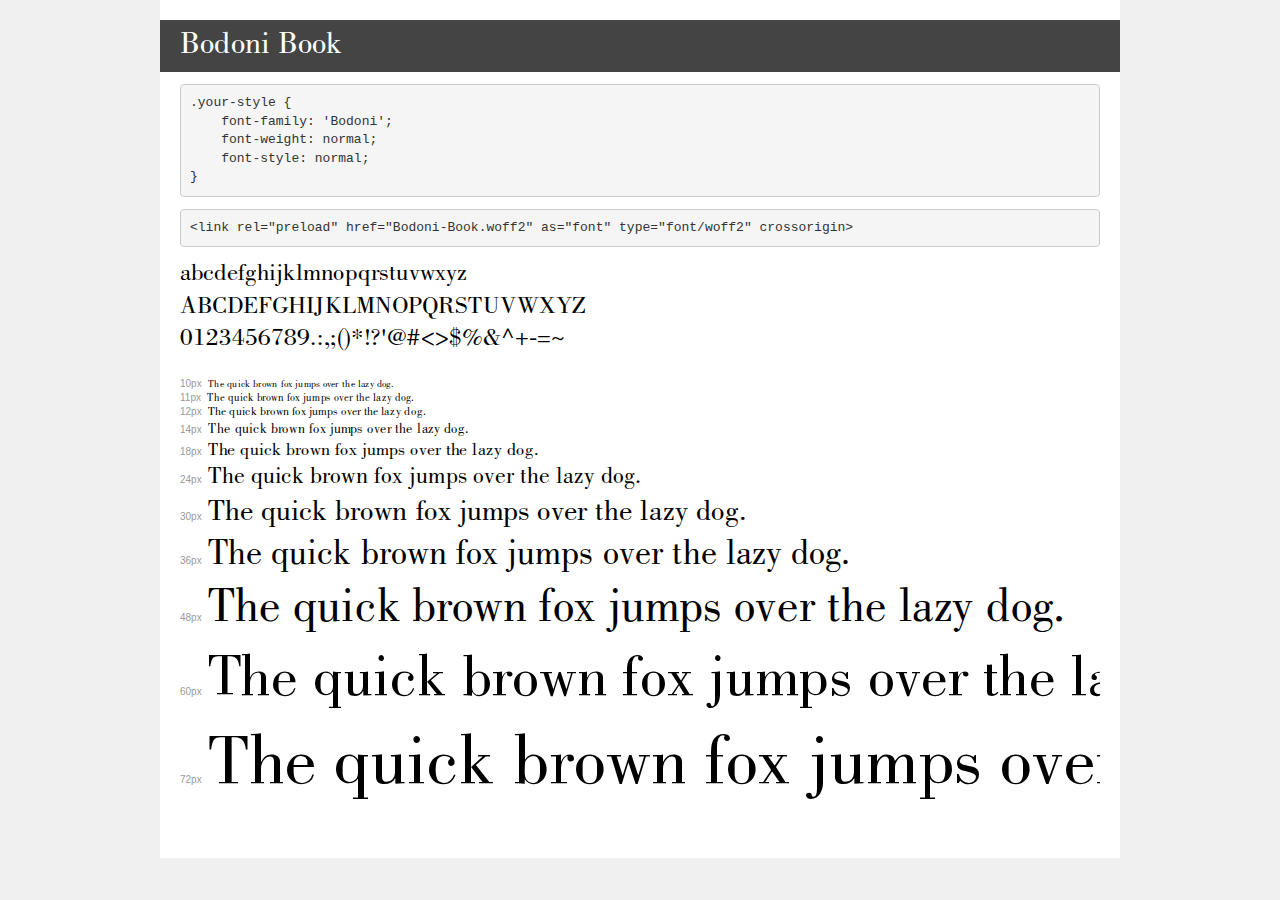
<file: bodoni/demo.html>
<!DOCTYPE html>
<html lang="en">
<head>
    <meta charset="utf-8">
    <meta http-equiv="X-UA-Compatible" content="IE=edge">
    <meta name="viewport" content="width=device-width, initial-scale=1">
    <meta name="robots" content="noindex, noarchive">
    <meta name="format-detection" content="telephone=no">
    <title>Transfonter demo</title>
    <link href="stylesheet.css" rel="stylesheet">
    <style>
        /*
        http://meyerweb.com/eric/tools/css/reset/
        v2.0 | 20110126
        License: none (public domain)
        */
        html, body, div, span, applet, object, iframe,
        h1, h2, h3, h4, h5, h6, p, blockquote, pre,
        a, abbr, acronym, address, big, cite, code,
        del, dfn, em, img, ins, kbd, q, s, samp,
        small, strike, strong, sub, sup, tt, var,
        b, u, i, center,
        dl, dt, dd, ol, ul, li,
        fieldset, form, label, legend,
        table, caption, tbody, tfoot, thead, tr, th, td,
        article, aside, canvas, details, embed,
        figure, figcaption, footer, header, hgroup,
        menu, nav, output, ruby, section, summary,
        time, mark, audio, video {
            margin: 0;
            padding: 0;
            border: 0;
            font-size: 100%;
            font: inherit;
            vertical-align: baseline;
        }
        /* HTML5 display-role reset for older browsers */
        article, aside, details, figcaption, figure,
        footer, header, hgroup, menu, nav, section {
            display: block;
        }
        body {
            line-height: 1;
        }
        ol, ul {
            list-style: none;
        }
        blockquote, q {
            quotes: none;
        }
        blockquote:before, blockquote:after,
        q:before, q:after {
            content: '';
            content: none;
        }
        table {
            border-collapse: collapse;
            border-spacing: 0;
        }
        /* demo styles */
        body {
            background: #f0f0f0;
            color: #000;
        }
        .page {
            background: #fff;
            width: 920px;
            margin: 0 auto;
            padding: 20px 20px 0 20px;
            overflow: hidden;
        }
        .font-container {
            overflow-x: auto;
            overflow-y: hidden;
            margin-bottom: 40px;
            line-height: 1.3;
            white-space: nowrap;
            padding-bottom: 5px;
        }
        h1 {
            position: relative;
            background: #444;
            font-size: 32px;
            color: #fff;
            padding: 10px 20px;
            margin: 0 -20px 12px -20px;
        }
        .letters {
            font-size: 25px;
            margin-bottom: 20px;
        }
        .s10:before {
            content: '10px';
        }
        .s11:before {
            content: '11px';
        }
        .s12:before {
            content: '12px';
        }
        .s14:before {
            content: '14px';
        }
        .s18:before {
            content: '18px';
        }
        .s24:before {
            content: '24px';
        }
        .s30:before {
            content: '30px';
        }
        .s36:before {
            content: '36px';
        }
        .s48:before {
            content: '48px';
        }
        .s60:before {
            content: '60px';
        }
        .s72:before {
            content: '72px';
        }
        .s10:before, .s11:before, .s12:before, .s14:before,
        .s18:before, .s24:before, .s30:before, .s36:before,
        .s48:before, .s60:before, .s72:before {
            font-family: Arial, sans-serif;
            font-size: 10px;
            font-weight: normal;
            font-style: normal;
            color: #999;
            padding-right: 6px;
        }
        pre {
            display: block;
            padding: 9px;
            margin: 0 0 12px;
            font-family: Monaco, Menlo, Consolas, "Courier New", monospace;
            font-size: 13px;
            line-height: 1.428571429;
            color: #333;
            font-weight: normal;
            font-style: normal;
            background-color: #f5f5f5;
            border: 1px solid #ccc;
            overflow-x: auto;
            border-radius: 4px;
        }
        /* responsive */
        @media (max-width: 959px) {
            .page {
                width: auto;
                margin: 0;
            }
        }
    </style>
</head>
<body>
<div class="page">
    <div class="demo">
        <h1 style="font-family: 'Bodoni'; font-weight: normal; font-style: normal;">Bodoni Book</h1>
        <pre title="Usage">.your-style {
    font-family: 'Bodoni';
    font-weight: normal;
    font-style: normal;
}</pre>
        <pre title="Preload (optional)">
&lt;link rel=&quot;preload&quot; href=&quot;Bodoni-Book.woff2&quot; as=&quot;font&quot; type=&quot;font/woff2&quot; crossorigin&gt;</pre>
        <div class="font-container" style="font-family: 'Bodoni'; font-weight: normal; font-style: normal;">
            <p class="letters">
                abcdefghijklmnopqrstuvwxyz<br>
ABCDEFGHIJKLMNOPQRSTUVWXYZ<br>
                0123456789.:,;()*!?'@#&lt;&gt;$%&^+-=~
            </p>
            <p class="s10" style="font-size: 10px;">The quick brown fox jumps over the lazy dog.</p>
            <p class="s11" style="font-size: 11px;">The quick brown fox jumps over the lazy dog.</p>
            <p class="s12" style="font-size: 12px;">The quick brown fox jumps over the lazy dog.</p>
            <p class="s14" style="font-size: 14px;">The quick brown fox jumps over the lazy dog.</p>
            <p class="s18" style="font-size: 18px;">The quick brown fox jumps over the lazy dog.</p>
            <p class="s24" style="font-size: 24px;">The quick brown fox jumps over the lazy dog.</p>
            <p class="s30" style="font-size: 30px;">The quick brown fox jumps over the lazy dog.</p>
            <p class="s36" style="font-size: 36px;">The quick brown fox jumps over the lazy dog.</p>
            <p class="s48" style="font-size: 48px;">The quick brown fox jumps over the lazy dog.</p>
            <p class="s60" style="font-size: 60px;">The quick brown fox jumps over the lazy dog.</p>
            <p class="s72" style="font-size: 72px;">The quick brown fox jumps over the lazy dog.</p>
        </div>
    </div>

</div>
</body>
</html>
</file>
<file: bodoni/stylesheet.css>
@font-face {
    font-family: 'Bodoni';
    src: url('Bodoni-Book.eot');
    src: url('Bodoni-Book.eot?#iefix') format('embedded-opentype'),
        url('Bodoni-Book.woff2') format('woff2'),
        url('Bodoni-Book.woff') format('woff'),
        url('Bodoni-Book.ttf') format('truetype'),
        url('Bodoni-Book.svg#Bodoni-Book') format('svg');
    font-weight: normal;
    font-style: normal;
    font-display: swap;
}
</file>
